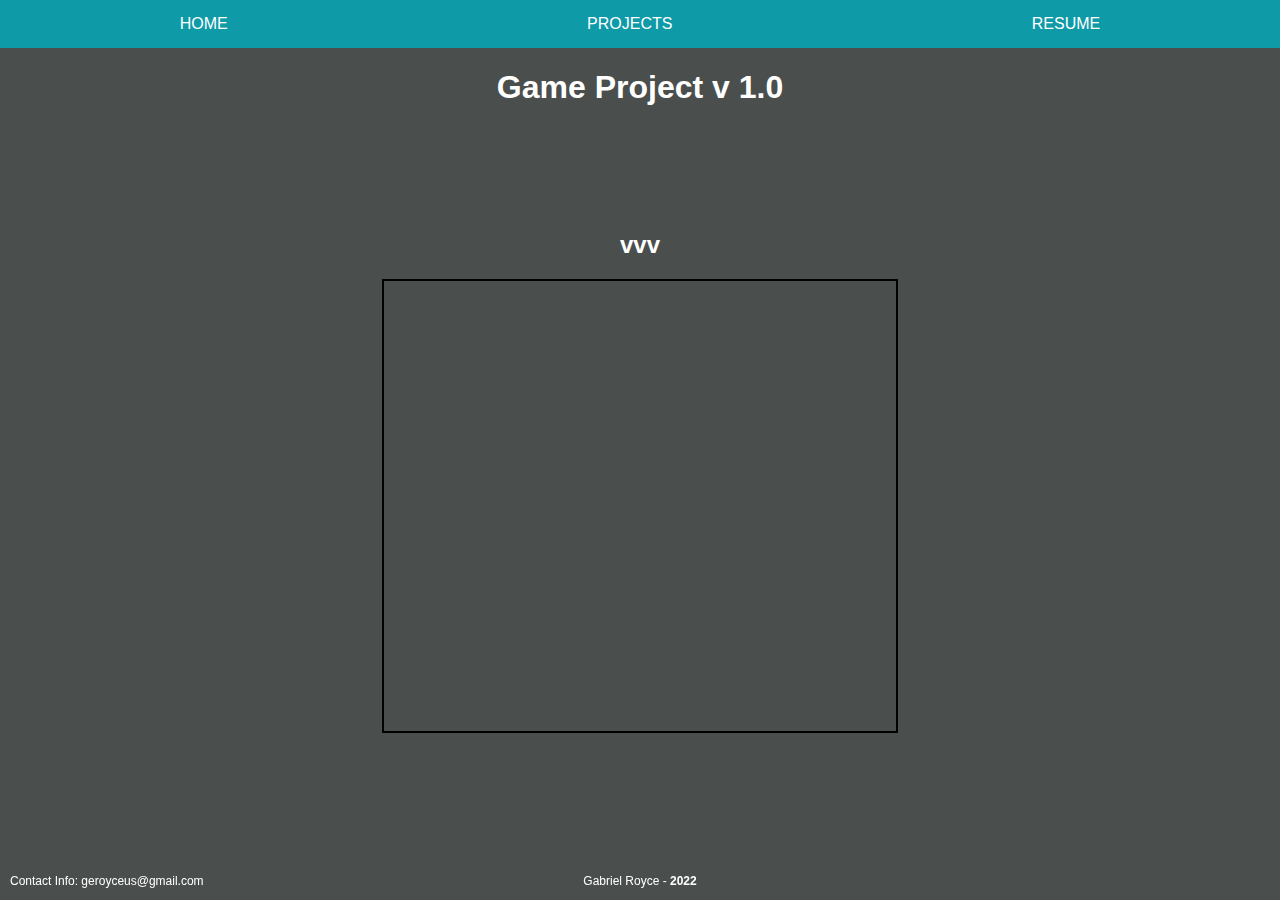
<file: Projects/GameProject/index.html>
<!DOCTYPE html>
<html lang="en">
	<head>
		<meta charset="UTF-8" />
		<meta http-equiv="X-UA-Compatible" content="IE=edge" />
		<meta name="viewport" content="width=device-width, initial-scale=1.0" />
		<title>Document</title>
		<script src="https://ajax.googleapis.com/ajax/libs/jquery/3.5.1/jquery.min.js"></script>
		<link rel="stylesheet" href="css/style.css" />
		<link rel="stylesheet" href="../../NavBar.css" />
		<script src="./js/script.js" defer></script>
		<script src="../../NavBar.js" defer></script>
	</head>
	<body>
		<header>
			<nav id="navigation-bar">
				<nav id="top-menu"></nav>
				<nav id="sub-menu"></nav>
			</nav>
			<h1>Game Project v 1.0</h1>
		</header>

		<main>
			<div id="gameArea">
				<h2>vvv</h2>
				<canvas id="gameBox"> </canvas>
			</div>
		</main>

		<footer>
			<p id="contact">Contact Info: geroyceus@gmail.com</p>
			<p id="name">Gabriel Royce - <strong>2022</strong></p>
		</footer>
	</body>
</html>
</file>
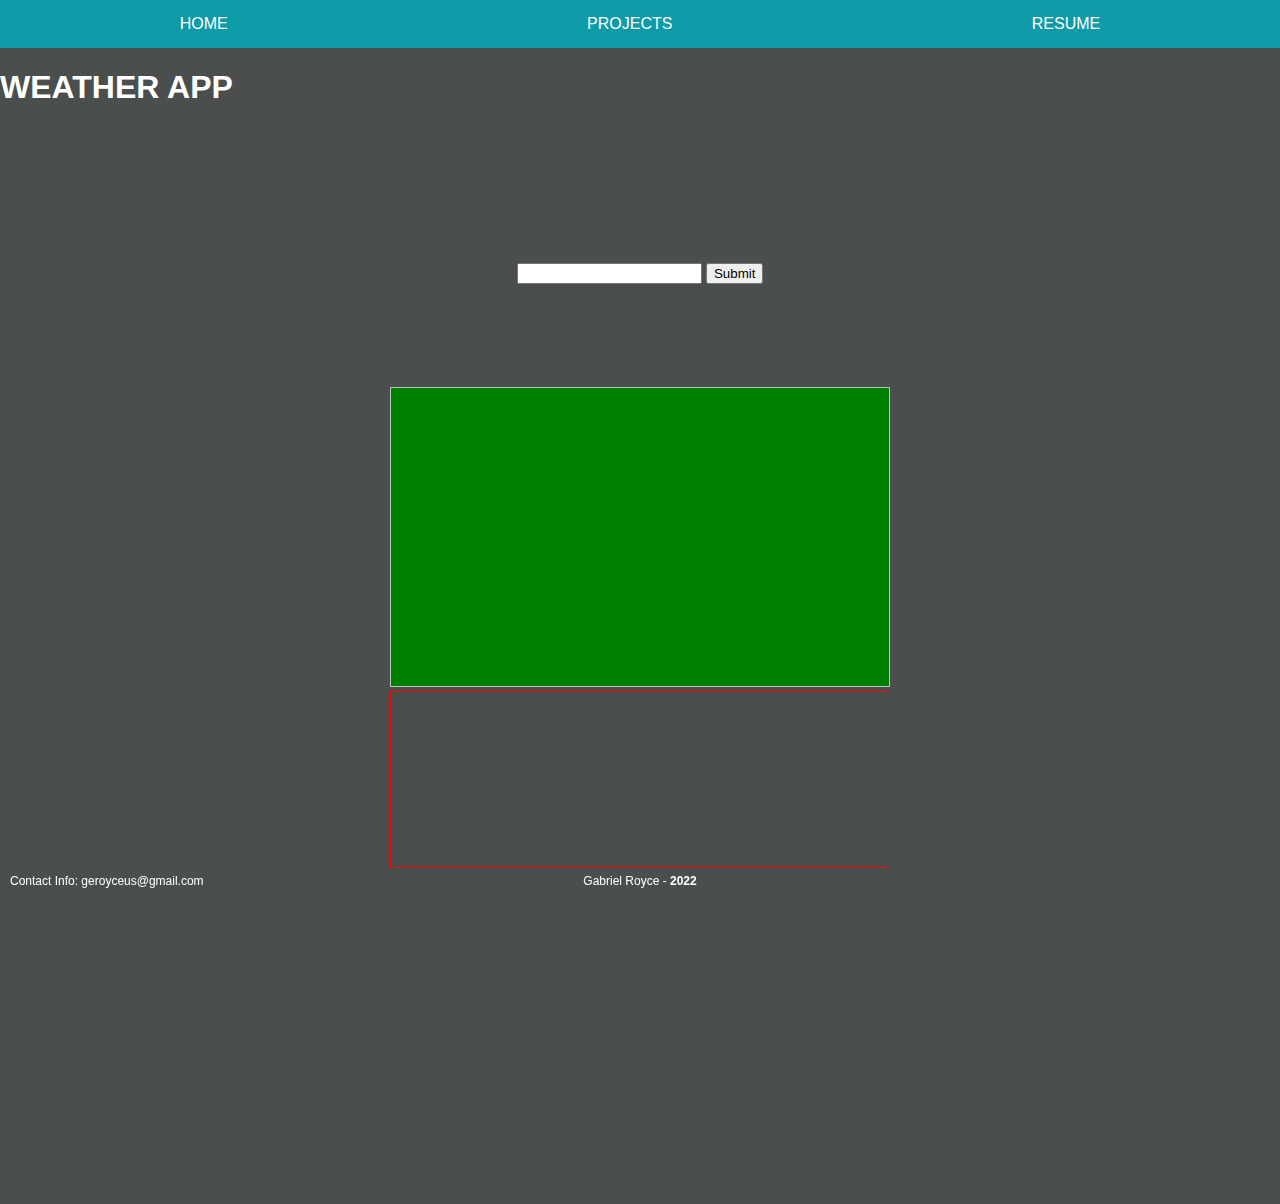
<file: Projects/WeatherApp/index.html>
<!DOCTYPE html>
<html lang="en">
	<head>
		<meta charset="UTF-8" />
		<meta http-equiv="X-UA-Compatible" content="IE=edge" />
		<meta name="viewport" content="width=device-width, initial-scale=1.0" />
		<script src="https://ajax.googleapis.com/ajax/libs/jquery/3.5.1/jquery.min.js"></script>
		<script src="script.js" defer></script>
		<script src="../../NavBar.js" defer></script>
		<link rel="stylesheet" href="../../NavBar.css" />
		<link rel="stylesheet" href="style.css" />

		<title>Weather App</title>
	</head>
	<body>
		<header>
			<nav id="navigation-bar">
				<nav id="top-menu"></nav>
				<nav id="sub-menu"></nav>
			</nav>
			<h1 class="title">WEATHER APP</h1>
		</header>
		<main>
			<form id="locationInput">
				<input type="text" id="locationText" />
				<input type="submit" id="locationSubmit" />
			</form>
			<div id="weatherToday">
				<img id="weatherImage" />
				<div id="weatherInfoToday"></div>
			</div>
			<div id="5day"></div>
		</main>
		<footer>
			<p id="contact">Contact Info: geroyceus@gmail.com</p>
			<p id="name">Gabriel Royce - <strong>2022</strong></p>
		</footer>
	</body>
</html>
</file>
<file: Projects/GameProject/css/style.css>
body {
    display: inline-block;
    width: 100vw;
    height: 100vh;
    text-align: center;
}

h1{
    margin-bottom: 20vh;
}

#gameArea {
    position: relative;
    text-align: center;
    justify-content: center;
    width: 100%;
}

#gameBox {
    margin: auto ;
    border: 2px solid black;
    height: 50vh;
    width: 40vw;
}

footer {
	width: 100%;
	display: flex;
	justify-content: center;
	position: fixed;
	bottom: 0px;
}
#name {
	align-items: center;
}
#contact {
	position: fixed;
	left: 10px;
	bottom: 0px;
}
footer p {
	font-size: 0.75em;
}

@media only screen and (max-width: 600px) {
	footer {
		flex-direction: column;
		margin-bottom: 2vh;
		margin-left: 10px;
	}
}
</file>
<file: NavBar.css>
/* CSS Custom Properties */

:root {
	--main-bg: #4a4e4d;
	--top-menu-bg: #0e9aa7;
	--sub-menu-bg: #3da4ab;
}

body {
	font-family: Tahoma, Geneva, sans-serif;
	height: 100vh;
	margin: 0;
	display: grid;
	grid-template-rows: 3rem auto;
	color: white;
}

.flex-ctr {
	display: flex;
	justify-content: center;
	align-items: center;
}

.flex-around {
	display: flex;
	justify-content: space-around;
	align-items: center;
}

nav a {
	line-height: 3rem;
	padding: 0 1rem;
	text-transform: uppercase;
	text-decoration: none;
	color: white;
}

#top-menu a:hover {
	background-color: var(--sub-menu-bg);
}

header,
#top-menu {
	position: relative;
}

#top-menu {
	z-index: 20;
}

#sub-menu {
	width: 100%;
	z-index: 10;

	transition: top 0.5s ease-out;
}

#sub-menu a:hover {
	background-color: var(--top-menu-bg);
}

nav a.active {
	background-color: var(--sub-menu-bg);
	color: var(--main-bg);
}

@media screen and (max-width: 670px) {
	.subMenuList {
		font-size: 0.75rem;
	}
}
</file>
<file: Projects/WeatherApp/style.css>
main {
	height: 100vh;
	display: flex;
	flex-direction: column;
	align-items: center;
	padding: 10%;
}

#weatherToday {
	width: 500px;
	height: 500px;
	margin: 10%;
}
#weatherImage {
	height: 60%;
	width: 100%;
	background-color: green;
}

#weatherInfoToday {
	border: red 1px solid;
	height: 35%;
}
footer {
	width: 100%;
	display: flex;
	justify-content: center;
	position: fixed;
	bottom: 0px;
}
#name {
	align-items: center;
}
#contact {
	position: fixed;
	left: 10px;
	bottom: 0px;
}
footer p {
	font-size: 0.75em;
}

@media only screen and (max-width: 600px) {
	footer {
		flex-direction: column;
		margin-bottom: 2vh;
		margin-left: 10px;
	}
}
</file>
